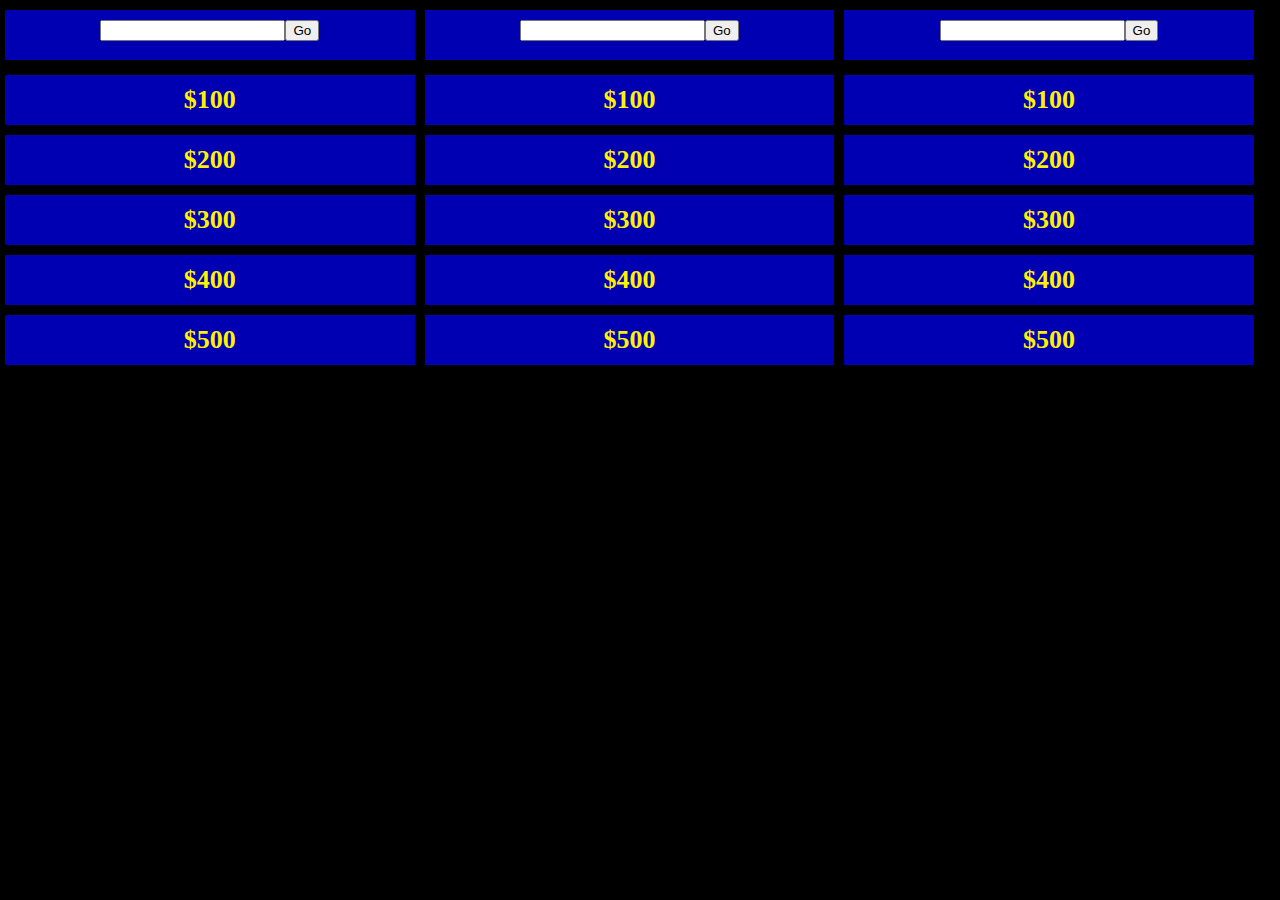
<file: wikijeopardy/index.html>
<html>
    <head>

    </head>
    <style>
    .hide {
        display : none;
    }
    </style>
    <body style="margin:0;">
        <div id="app"></div>
        <script src="./bundle.js"></script>
    </body>
</html>
</file>
